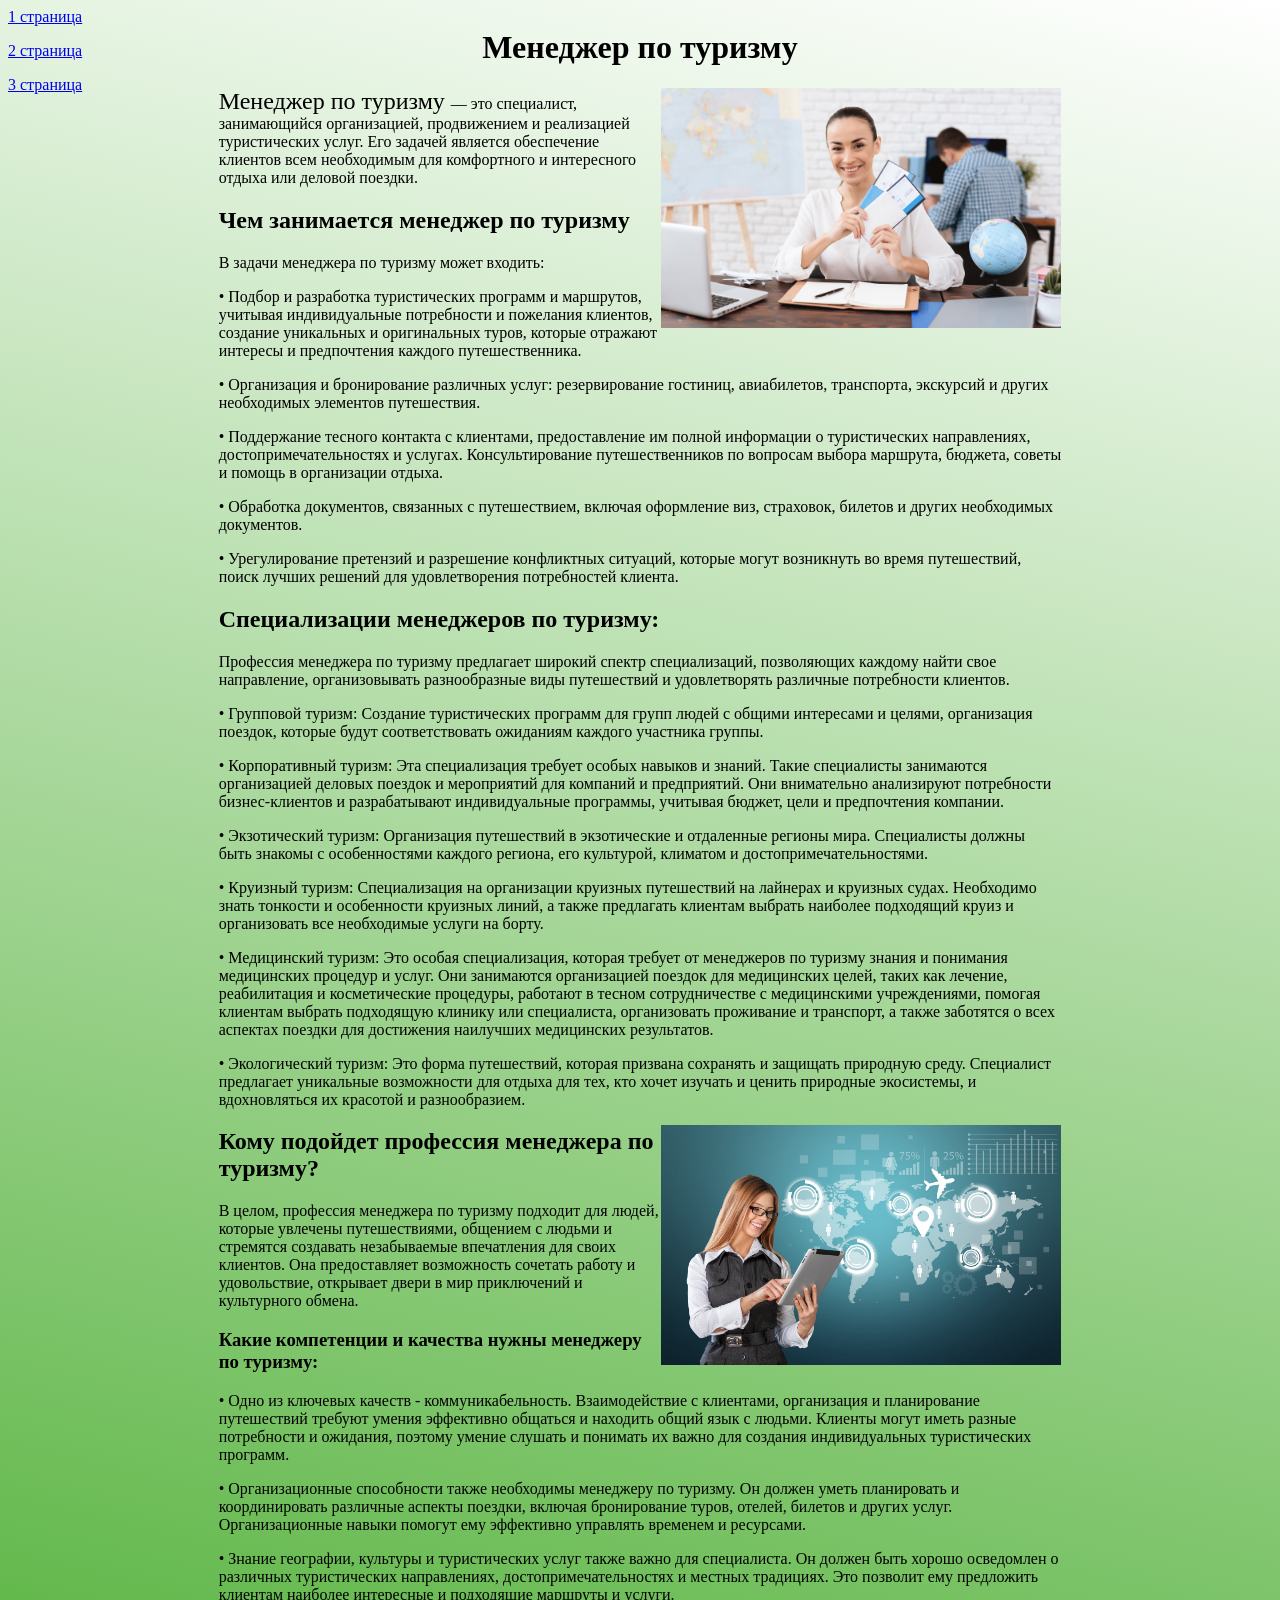
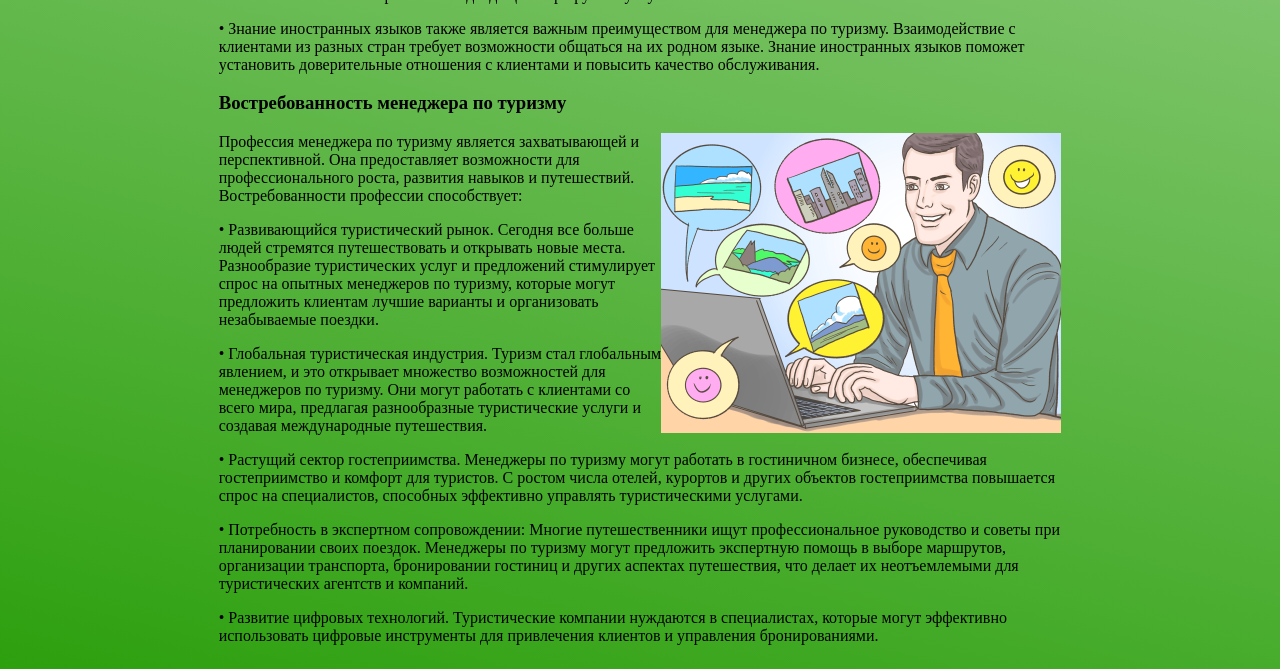
<file: 4mau.html>
<!DOCTYPE html>
<html lang="en">

<head>
    <meta charset="UTF-8">
    <meta name="viewport" content="width=device-width, initial-scale=1.0">
    <title>МЕНЕДЖЕР ПО ТУРИЗМУ</title>
    <link rel="stylesheet" href="static/stiles/style.css">
    <link rel="icon" href="static\img\62d816f38a480534665281.jpg">

    
</head>

<body>
    <div class="main">
        <div class="left-bar">
<a href="/"> 1 страница</a>
<p></p>
<a href="tvo.html"> 2 страница</a>
<p></p>
<a href="try.html"> 3 страница</a>

        </div>
        <div class="centr">

            <h1 style="text-align: center;"> Менеджер по туризму </h1>
            <img src="static/img/travel_agent_benefits1.jpg" alt="" style="height: auto; width: 400px;">
            <p><span style="font-size: 24px;"> Менеджер по туризму </span>— это специалист, занимающийся организацией,
                продвижением и реализацией туристических
                услуг. Его задачей является обеспечение клиентов всем необходимым для комфортного и интересного отдыха
                или деловой поездки.</p>

            <h2>Чем занимается менеджер по туризму</h2>
            <p> В задачи менеджера по туризму может входить:</p>
            • Подбор и разработка туристических программ и маршрутов, учитывая индивидуальные потребности и пожелания
            клиентов, создание уникальных и оригинальных туров, которые отражают интересы и предпочтения каждого
            путешественника.</p>
            <p> • Организация и бронирование различных услуг: резервирование гостиниц, авиабилетов, транспорта,
                экскурсий и
                других необходимых элементов путешествия.</p>
            <p>• Поддержание тесного контакта с клиентами, предоставление им полной информации о туристических
                направлениях, достопримечательностях и услугах. Консультирование путешественников по вопросам выбора
                маршрута, бюджета, советы и помощь в организации отдыха.</p>
            <p>• Обработка документов, связанных с путешествием, включая оформление виз, страховок, билетов и других
                необходимых документов.</p>
            <p>• Урегулирование претензий и разрешение конфликтных ситуаций, которые могут возникнуть во время
                путешествий,
                поиск лучших решений для удовлетворения потребностей клиента.</p>
            <h2>Специализации менеджеров по туризму:</h2>
            <p>Профессия менеджера по туризму предлагает широкий спектр специализаций, позволяющих каждому найти свое
                направление, организовывать разнообразные виды путешествий и удовлетворять различные потребности
                клиентов.</p>
            <p>• Групповой туризм: Создание туристических программ для групп людей с общими интересами и целями,
                организация поездок, которые будут соответствовать ожиданиям каждого участника группы.</p>
            <p>• Корпоративный туризм: Эта специализация требует особых навыков и знаний. Такие специалисты занимаются
                организацией деловых поездок и мероприятий для компаний и предприятий. Они внимательно анализируют
                потребности бизнес-клиентов и разрабатывают индивидуальные программы, учитывая бюджет, цели и
                предпочтения
                компании.</p>
            <p>• Экзотический туризм: Организация путешествий в экзотические и отдаленные регионы мира. Специалисты
                должны
                быть знакомы с особенностями каждого региона, его культурой, климатом и достопримечательностями.</p>
            <p>• Круизный туризм: Специализация на организации круизных путешествий на лайнерах и круизных судах.
                Необходимо знать тонкости и особенности круизных линий, а также предлагать клиентам выбрать наиболее
                подходящий круиз и организовать все необходимые услуги на борту.</p>
            <p>• Медицинский туризм: Это особая специализация, которая требует от менеджеров по туризму знания и
                понимания
                медицинских процедур и услуг. Они занимаются организацией поездок для медицинских целей, таких как
                лечение,
                реабилитация и косметические процедуры, работают в тесном сотрудничестве с медицинскими учреждениями,
                помогая клиентам выбрать подходящую клинику или специалиста, организовать проживание и транспорт, а
                также
                заботятся о всех аспектах поездки для достижения наилучших медицинских результатов.</p>
            <p>• Экологический туризм: Это форма путешествий, которая призвана сохранять и защищать природную среду.
                Специалист предлагает уникальные возможности для отдыха для тех, кто хочет изучать и ценить природные
                экосистемы, и вдохновляться их красотой и разнообразием.</p>
            <img src="static/img/15c704c9485faa215bf49450983b0541.jpg" alt="" style="height: auto; width: 400px;">
            <h2>Кому подойдет профессия менеджера по туризму?</h2>
            <p>В целом, профессия менеджера по туризму подходит для людей, которые увлечены путешествиями, общением с
                людьми и стремятся создавать незабываемые впечатления для своих клиентов. Она предоставляет возможность
                сочетать работу и удовольствие, открывает двери в мир приключений и культурного обмена.</p>
            <p>
                <h3> Какие компетенции и качества нужны менеджеру по туризму:</h3>
            </p>
            <p>• Одно из ключевых качеств - коммуникабельность. Взаимодействие с клиентами, организация и планирование
                путешествий требуют умения эффективно общаться и находить общий язык с людьми. Клиенты могут иметь
                разные
                потребности и ожидания, поэтому умение слушать и понимать их важно для создания индивидуальных
                туристических
                программ.</p>
            <p>• Организационные способности также необходимы менеджеру по туризму. Он должен уметь планировать и
                координировать различные аспекты поездки, включая бронирование туров, отелей, билетов и других услуг.
                Организационные навыки помогут ему эффективно управлять временем и ресурсами.</p>
            <p>• Знание географии, культуры и туристических услуг также важно для специалиста. Он должен быть хорошо
                осведомлен о различных туристических направлениях, достопримечательностях и местных традициях. Это
                позволит
                ему предложить клиентам наиболее интересные и подходящие маршруты и услуги.</p>
            <p>• Знание иностранных языков также является важным преимуществом для менеджера по туризму. Взаимодействие
                с
                клиентами из разных стран требует возможности общаться на их родном языке. Знание иностранных языков
                поможет
                установить доверительные отношения с клиентами и повысить качество обслуживания.</p>
            <h3>Востребованность менеджера по туризму</h3>
            <img src="static/img/cd020c8332fafa88a8c1b02f549a450b.jpg"alt="" style="height: auto; width: 400px;">
            <p>Профессия менеджера по туризму является захватывающей и перспективной. Она предоставляет возможности для
                профессионального роста, развития навыков и путешествий. Востребованности профессии способствует:</p>
            <p>• Развивающийся туристический рынок. Сегодня все больше людей стремятся путешествовать и открывать новые
                места. Разнообразие туристических услуг и предложений стимулирует спрос на опытных менеджеров по
                туризму, которые могут предложить клиентам лучшие варианты и организовать незабываемые поездки.</p>
            <p>• Глобальная туристическая индустрия. Туризм стал глобальным явлением, и это открывает множество
                возможностей для менеджеров по туризму. Они могут работать с клиентами со всего мира, предлагая
                разнообразные туристические услуги и создавая международные путешествия.</p>
            <p>• Растущий сектор гостеприимства. Менеджеры по туризму могут работать в гостиничном бизнесе, обеспечивая
                гостеприимство и комфорт для туристов. С ростом числа отелей, курортов и других объектов гостеприимства
                повышается спрос на специалистов, способных эффективно управлять туристическими услугами.</p>
            <p>• Потребность в экспертном сопровождении: Многие путешественники ищут профессиональное руководство и
                советы при планировании своих поездок. Менеджеры по туризму могут предложить экспертную помощь в выборе
                маршрутов, организации транспорта, бронировании гостиниц и других аспектах путешествия, что делает их
                неотъемлемыми для туристических агентств и компаний.</p>
            <p>• Развитие цифровых технологий. Туристические компании нуждаются в специалистах, которые могут эффективно
                использовать цифровые инструменты для привлечения клиентов и управления бронированиями.</p>


            </biv>
        </div>
        <div class="right"></div>
    </div>
    </div>

</body>

</html>
</file>
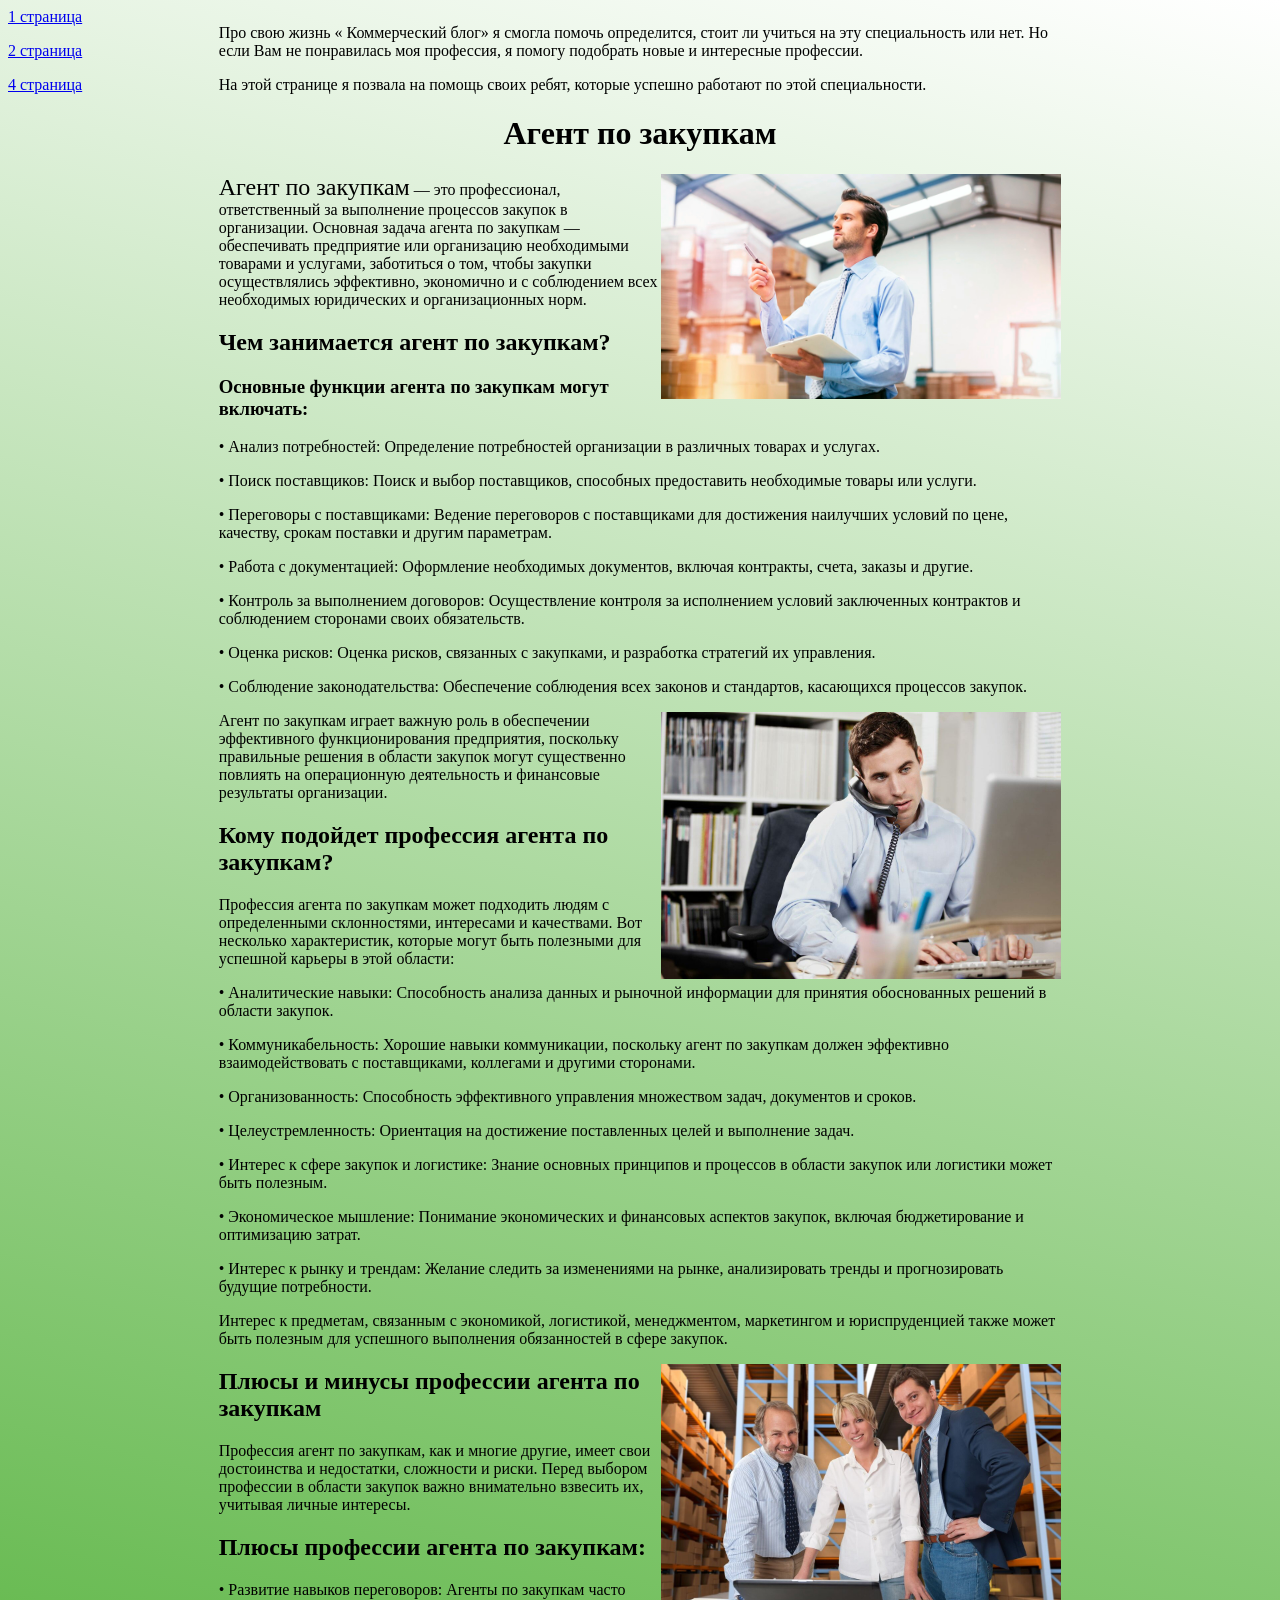
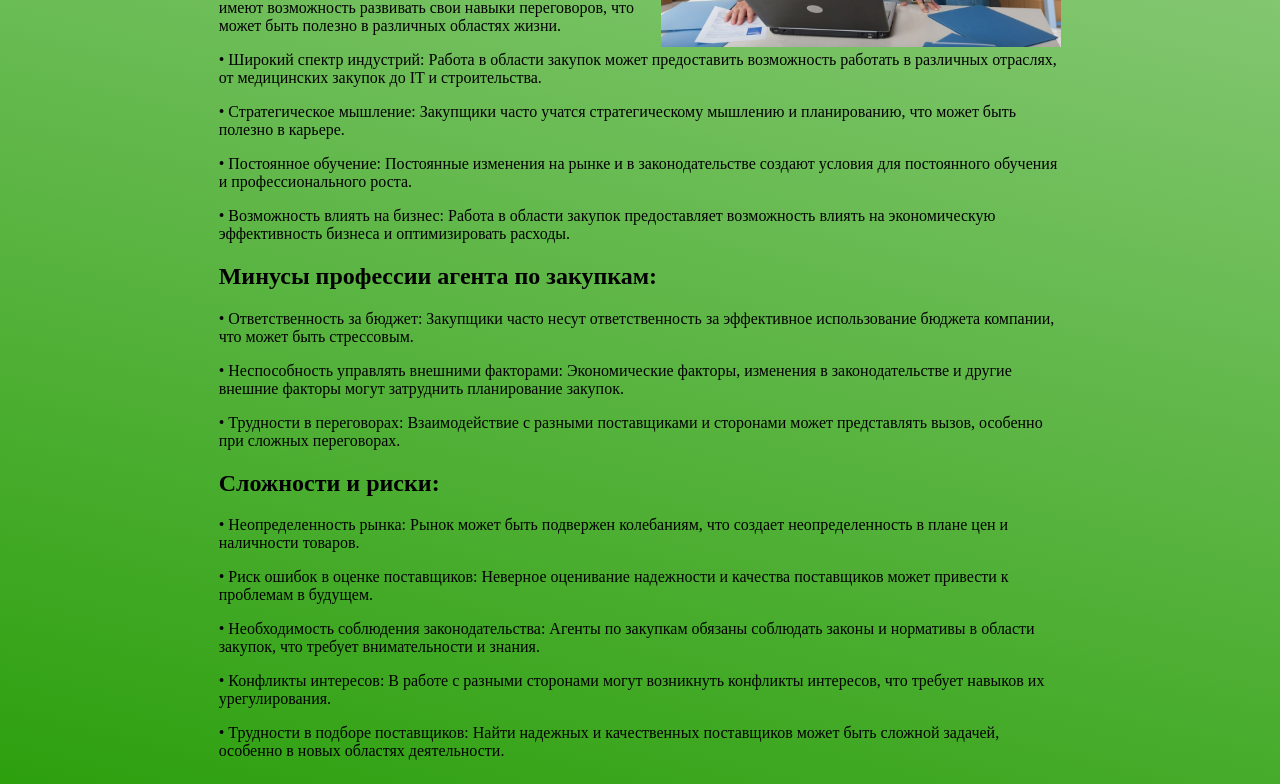
<file: try.html>
<!DOCTYPE html>
<html lang="en">

<head>
    <meta charset="UTF-8">
    <meta name="viewport" content="width=device-width, initial-scale=1.0">
    <title>АГЕНТ ПО ЗАКУПКАМ</title>
    <link rel="stylesheet" href="static/stiles/style.css">
    <link rel="icon" href="static\img\62d816f38a480534665281.jpg">

</head>

<body>
    <div class="main">
        <div class="left-bar">
            <a href="/"> 1 страница</a>
        <p></p>
       <a href="tvo.html"> 2 страница</a>
       <p></p>
       <a href="4mau.html"> 4 страница</a>
    
    </div>
        <div class="centr">

            <p>Про свою жизнь « Коммерческий блог» я смогла помочь определится, стоит ли учиться на эту специальность
                или нет. Но если Вам не понравилась моя профессия, я помогу подобрать новые и интересные профессии.</p>
            <p>На этой странице я позвала на помощь своих ребят, которые успешно работают по этой специальности.</p>
            <h1 style="text-align: center;">Агент по закупкам </h1>
            <img src="static/img/praktikum_dlya_spetsialista_po_zakupkam_kurs_v_moskve_online.jpg" alt=""
                style="height: auto; width: 400px;">
            <p><span style="font-size: 24px;">Агент по закупкам</span> — это профессионал, ответственный за выполнение
                процессов закупок в организации.
                Основная задача агента по закупкам — обеспечивать предприятие или организацию необходимыми товарами и
                услугами, заботиться о том, чтобы закупки осуществлялись эффективно, экономично и с соблюдением всех
                необходимых юридических и организационных норм. </p>
            <p>
            <h2>Чем занимается агент по закупкам?</h2>
            </p>
            <p>
            <h3>Основные функции агента по закупкам могут включать:</h3>
            </p>
            <p>• Анализ потребностей: Определение потребностей организации в различных товарах и услугах.</p>
            <p>• Поиск поставщиков: Поиск и выбор поставщиков, способных предоставить необходимые товары или услуги.</p>
            <p>• Переговоры с поставщиками: Ведение переговоров с поставщиками для достижения наилучших условий по цене,
                качеству, срокам поставки и другим параметрам.</p>
            <p>• Работа с документацией: Оформление необходимых документов, включая контракты, счета, заказы и другие.
            </p>
            <p>• Контроль за выполнением договоров: Осуществление контроля за исполнением условий заключенных контрактов
                и соблюдением сторонами своих обязательств.</p>
            <p>• Оценка рисков: Оценка рисков, связанных с закупками, и разработка стратегий их управления.</p>
            <p>• Соблюдение законодательства: Обеспечение соблюдения всех законов и стандартов, касающихся процессов
                закупок.</p>
            <img src="static/img/sa2-12.jpg" alt="" style="height: auto; width: 400px;">
            <p>Агент по закупкам играет важную роль в обеспечении эффективного функционирования предприятия, поскольку
                правильные решения в области закупок могут существенно повлиять на операционную деятельность и
                финансовые
                результаты организации.</p>
            <h2> Кому подойдет профессия агента по закупкам?</h2>
            <p>Профессия агента по закупкам может подходить людям с определенными склонностями, интересами и качествами.
                Вот несколько характеристик, которые могут быть полезными для успешной карьеры в этой области:</p>
            <p>• Аналитические навыки: Способность анализа данных и рыночной информации для принятия обоснованных
                решений в
                области закупок.</p>
            <p>• Коммуникабельность: Хорошие навыки коммуникации, поскольку агент по закупкам должен эффективно
                взаимодействовать с поставщиками, коллегами и другими сторонами.</p>
            <p>• Организованность: Способность эффективного управления множеством задач, документов и сроков.</p>
            <p>• Целеустремленность: Ориентация на достижение поставленных целей и выполнение задач.</p>
            <p> • Интерес к сфере закупок и логистике: Знание основных принципов и процессов в области закупок или
                логистики
                может быть полезным.</p>
            <p> • Экономическое мышление: Понимание экономических и финансовых аспектов закупок, включая бюджетирование
                и
                оптимизацию затрат.</p>
            <p> • Интерес к рынку и трендам: Желание следить за изменениями на рынке, анализировать тренды и
                прогнозировать
                будущие потребности.</p>
            <p>Интерес к предметам, связанным с экономикой, логистикой, менеджментом, маркетингом и юриспруденцией также
                может быть полезным для успешного выполнения обязанностей в сфере закупок.</p>
            <img src="static/img/scale_1200.jpg" alt="" style="height: auto; width: 400px;">
            <h2>Плюсы и минусы профессии агента по закупкам</h2>
            <p>Профессия агент по закупкам, как и многие другие, имеет свои достоинства и недостатки, сложности и риски.
                Перед выбором профессии в области закупок важно внимательно взвесить их, учитывая личные интересы. </p>
            <h2>Плюсы профессии агента по закупкам:</h2>
            <p> • Развитие навыков переговоров: Агенты по закупкам часто имеют возможность развивать свои навыки
                переговоров, что может быть полезно в различных областях жизни.</p>
            <p> • Широкий спектр индустрий: Работа в области закупок может предоставить возможность работать в различных
                отраслях, от медицинских закупок до IT и строительства.</p>
            <p> • Стратегическое мышление: Закупщики часто учатся стратегическому мышлению и планированию, что может
                быть полезно в карьере.</p>
            <p> • Постоянное обучение: Постоянные изменения на рынке и в законодательстве создают условия для
                постоянного обучения и профессионального роста.</p>
            <p> • Возможность влиять на бизнес: Работа в области закупок предоставляет возможность влиять на
                экономическую эффективность бизнеса и оптимизировать расходы.</p>
            <h2>Минусы профессии агента по закупкам:</h2>
            <p>• Ответственность за бюджет: Закупщики часто несут ответственность за эффективное использование бюджета
                компании, что может быть стрессовым.</p>
            <p>• Неспособность управлять внешними факторами: Экономические факторы, изменения в законодательстве и
                другие
                внешние факторы могут затруднить планирование закупок.</p>
            <p>• Трудности в переговорах: Взаимодействие с разными поставщиками и сторонами может представлять вызов,
                особенно при сложных переговорах.</p>
            <h2>Сложности и риски:</h2>
            <p>• Неопределенность рынка: Рынок может быть подвержен колебаниям, что создает неопределенность в плане цен и
            наличности товаров.</p>
            <p>• Риск ошибок в оценке поставщиков: Неверное оценивание надежности и качества поставщиков может привести к
            проблемам в будущем.</p>
            <p>• Необходимость соблюдения законодательства: Агенты по закупкам обязаны соблюдать законы и нормативы в
            области закупок, что требует внимательности и знания.</p>
            <p>• Конфликты интересов: В работе с разными сторонами могут возникнуть конфликты интересов, что требует
            навыков их урегулирования.</p>
            <p>• Трудности в подборе поставщиков: Найти надежных и качественных поставщиков может быть сложной задачей,
            особенно в новых областях деятельности.</p>

        </biv>
        </div>
        <div class="right"></div>
    </div>
    </div>
</body>

</html>
</file>
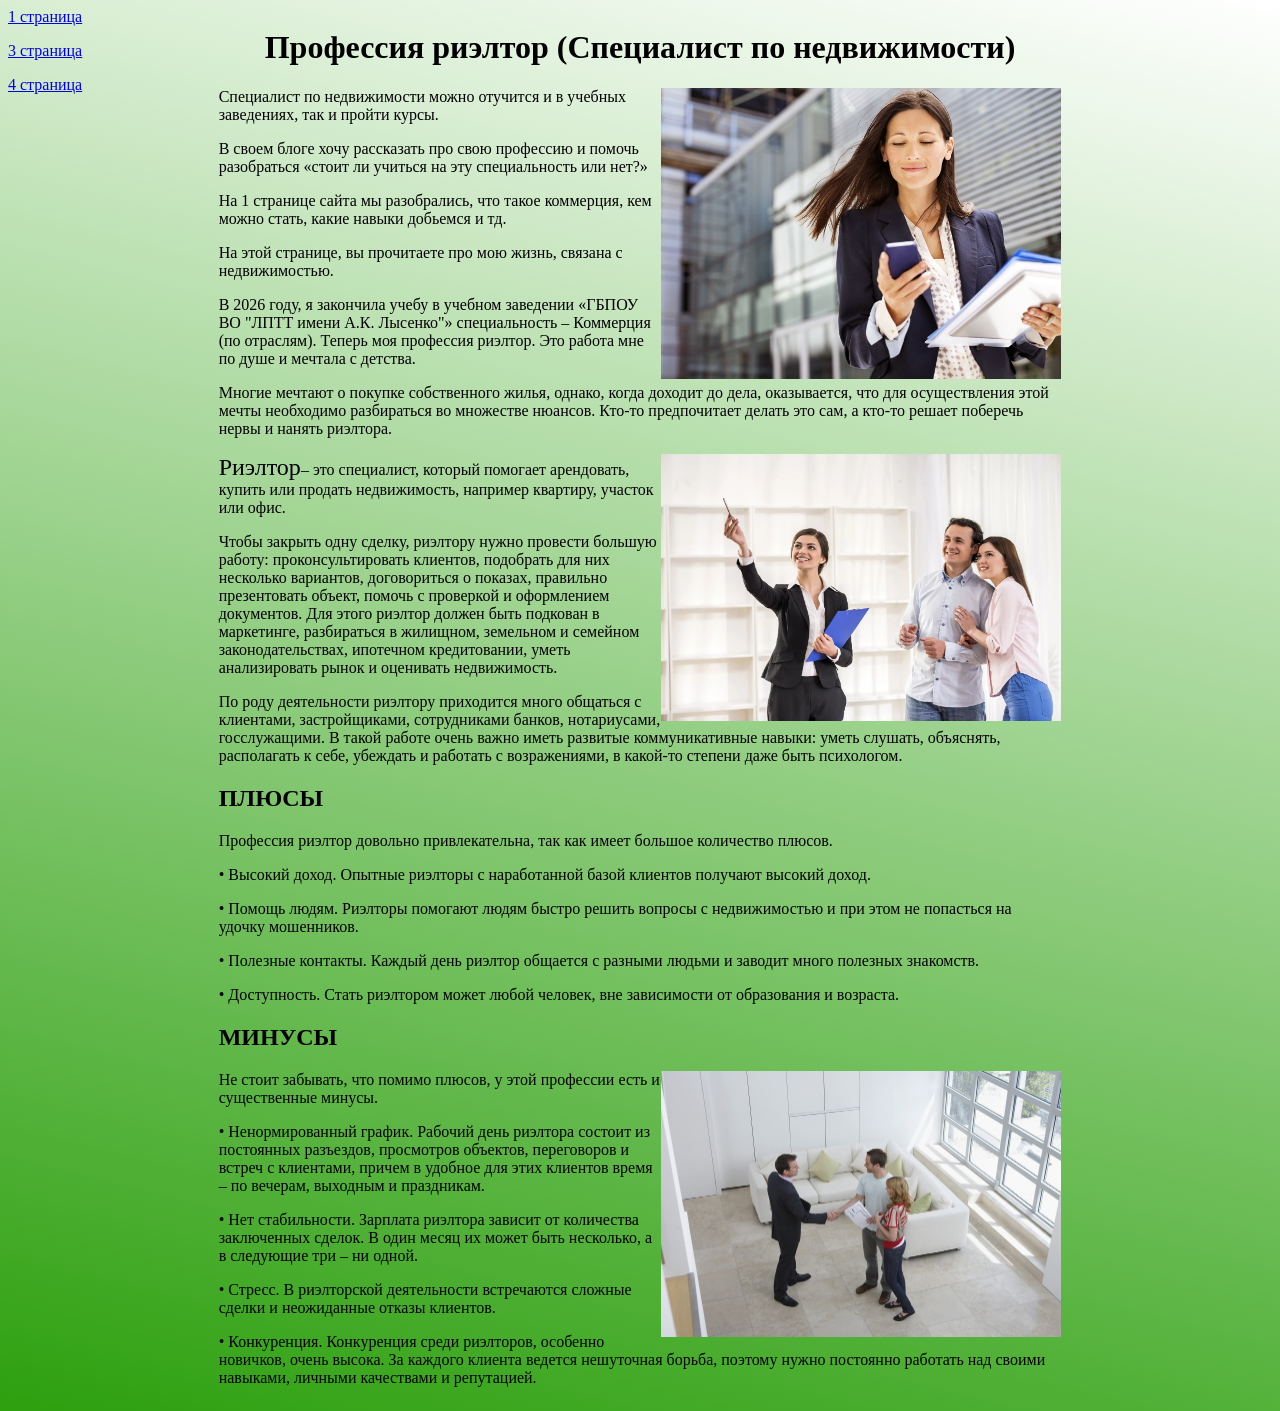
<file: tvo.html>
<!DOCTYPE html>
<html lang="en">

<head>
    <meta charset="UTF-8">
    <meta name="viewport" content="width=device-width, initial-scale=1.0">
    <title>РИЭЛТОР</title>

    <link rel="stylesheet" href="static/stiles/style.css">
    <link rel="icon" href="static\img\62d816f38a480534665281.jpg">

</head>

<body>
    <div class="main">
        <div class="left-bar">
            <a href="/"> 1 страница</a>
            <p></p>
            <a href="try.html"> 3 страница</a>
            <p></p>
            <a href="4mau.html"> 4 страница</a>
        
        </div>

        <div class="centr">
            
            <h1 style="text-align: center;">Профессия риэлтор (Специалист по недвижимости)</h1>
            <img src="static/img/1448047651_6.jpg" alt="" style="height: auto; width: 400px;">
            <p>Специалист по недвижимости можно отучится и в учебных заведениях, так и пройти курсы.</p>
            <p>В своем блоге хочу рассказать про свою профессию и помочь разобраться «стоит ли учиться на эту
                специальность или нет?» </p>
            <p>На 1 странице сайта мы разобрались, что такое коммерция, кем можно стать, какие навыки добьемся и тд.</p>
            <p>На этой странице, вы прочитаете про мою жизнь, связана с недвижимостью.</p>
            <p>В 2026 году, я закончила учебу в учебном заведении «ГБПОУ ВО "ЛПТТ имени А.К. Лысенко"» специальность –
                Коммерция (по отраслям). Теперь моя профессия риэлтор. Это работа мне по душе и
                мечтала с детства.</p>

            <p>Многие мечтают о покупке собственного жилья, однако, когда доходит до дела, оказывается, что для
                осуществления этой мечты необходимо разбираться во множестве нюансов. Кто-то предпочитает делать это
                сам, а кто-то решает поберечь нервы и нанять риэлтора.</p>
            <img src="static/img/rT30967QNU6m6clSKNc8AXoj25lqnzCR9UJhFS5v.png" alt=""
                style="height: auto; width: 400px;">
            <p><span style="font-size: 24px;">Риэлтор</span>– это специалист, который помогает арендовать, купить или
                продать недвижимость, например
                квартиру, участок или офис.</p>
            <p>Чтобы закрыть одну сделку, риэлтору нужно провести большую работу: проконсультировать клиентов, подобрать
                для них несколько вариантов, договориться о показах, правильно презентовать объект, помочь с проверкой и
                оформлением документов. Для этого риэлтор должен быть подкован в маркетинге, разбираться в жилищном,
                земельном и семейном законодательствах, ипотечном кредитовании, уметь анализировать рынок и оценивать
                недвижимость. </p>
            <p>По роду деятельности риэлтору приходится много общаться с клиентами, застройщиками, сотрудниками банков,
                нотариусами, госслужащими. В такой работе очень важно иметь развитые коммуникативные навыки: уметь
                слушать, объяснять, располагать к себе, убеждать и работать с возражениями, в какой-то степени даже быть
                психологом.</p>
            <h2>ПЛЮСЫ</h2>
            <p>Профессия риэлтор довольно привлекательна, так как имеет большое количество плюсов.


            <p>• Высокий доход. Опытные риэлторы с наработанной базой клиентов получают высокий доход.</p>


            <p>• Помощь людям. Риэлторы помогают людям быстро решить вопросы с недвижимостью и при этом не попасться на
                удочку мошенников.</p>


            <p> • Полезные контакты. Каждый день риэлтор общается с разными людьми и заводит много полезных знакомств.
            </p>


            <p> • Доступность. Стать риэлтором может любой человек, вне зависимости от образования и возраста.</p>
            <h2>МИНУСЫ</h2>
            <img src="static/img/prodazha-kvartiry.jpg" alt="" style="height: auto; width: 400px;">
            <p>Не стоит забывать, что помимо плюсов, у этой профессии есть и существенные минусы.</p>


            <p> • Ненормированный график. Рабочий день риэлтора состоит из постоянных разъездов, просмотров объектов,
                переговоров и встреч с клиентами, причем в удобное для этих клиентов время – по вечерам, выходным и
                праздникам.</p>


            <p> • Нет стабильности. Зарплата риэлтора зависит от количества заключенных сделок. В один месяц их может
                быть
                несколько, а в следующие три – ни одной.</p>


            <p>• Стресс. В риэлторской деятельности встречаются сложные сделки и неожиданные отказы клиентов.</p>


            <p>• Конкуренция. Конкуренция среди риэлторов, особенно новичков, очень высока. За каждого клиента ведется
                нешуточная борьба, поэтому нужно постоянно работать над своими навыками, личными качествами и
                репутацией.</p>


            </biv>
        </div>
        <div class="right"></div>
    </div>
    </div>
</body>

</html>
</file>
<file: static/stiles/style.css>
body{
    background: linear-gradient(14deg, #2da00e 0%, #ffffff 100%);
}
img{
    float: right;
}
.main{
    display: grid;
    grid-template-columns: repeat(12, 1fr);
}
.left-bar{
    grid-column: 1/3;
}
.centr{
    grid-column: 3/11;
}
.right{
    grid-column: 11/13;
}
</file>
